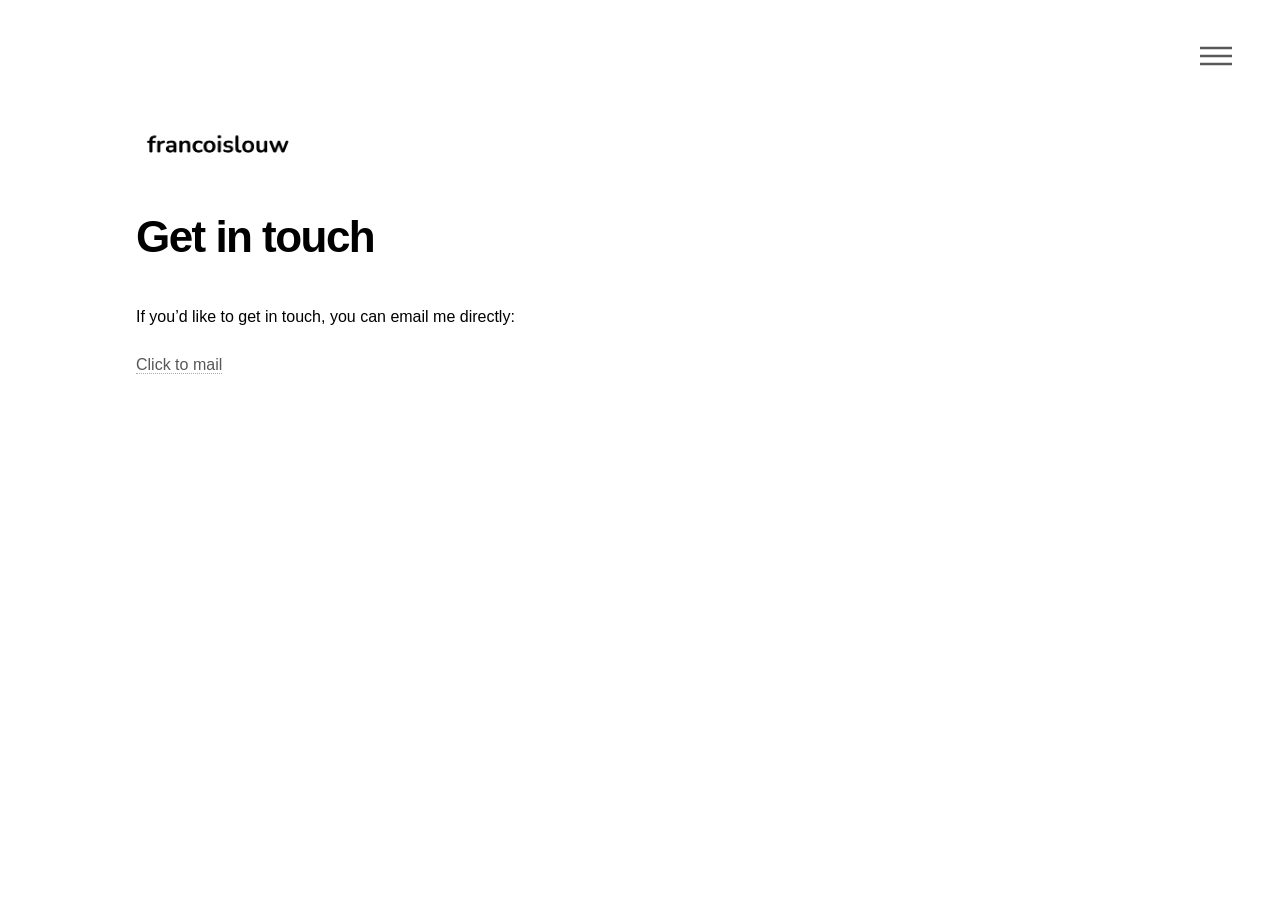
<file: contact.html>
<!DOCTYPE HTML>
<!--
	Phantom by HTML5 UP
	html5up.net | @ajlkn
	Free for personal and commercial use under the CCA 3.0 license (html5up.net/license)
-->
<html>
<head>
    <meta charset="utf-8" />
    <meta name="viewport" content="width=device-width, initial-scale=1" />

    <link rel="icon" type="image/png" href="/favicon.png">

    <link rel="stylesheet" href="assets/css/main.css" />
	<title>Francois Louw | Photography</title>

<meta name="description" content="Portrait, travel and documentary photography by Francois Louw." />
<meta property="og:title" content="Francois Louw Photography" />
<meta property="og:description" content="Portrait, travel and documentary photography by Francois Louw." />
<meta property="og:image" content="https://francoislouw.com/images/social-preview.jpg" />
<meta property="og:url" content="https://francoislouw.com" />
<meta property="og:type" content="website" />
</head>
	<body class="is-preload">
		<!-- Wrapper -->
			<div id="wrapper">

				<!-- Header -->
					<header id="header">
						<div class="inner">

							<!-- Logo -->
								<a href="index.html" class="logo">
<span class="symbol"><img src="assets/images/francoislouw-logo.png" alt="Francois Louw Logo" /></span>
								</a>

							<!-- Nav -->
								<nav>
									<ul>
										<li><a href="#menu">Menu</a></li>
									</ul>
								</nav>

						</div>
					</header>

				<!-- Menu -->
					<nav id="menu">
						<h2>Menu</h2>
						<ul>
							<li><a href="index.html">Home</a></li>
							<li><a href="about.html">About</a></li>
							<li><a href="contact.html">Contact</a></li>
							<li><a href="https://www.instagram.com/francoisjlouw" target="_blank">Instagram</a></li>
						</ul>
					</nav>

				<!-- Main -->
					<div id="main">
						<div class="inner">
							<h1>Get in touch</h1>
							<p>If you’d like to get in touch, you can email me directly:</p>
    <p><a href="mailto:fjlouw@gmail.com">Click to mail</a></p>
						</div>
					</div>

				<!-- Footer -->
			</div>

		<!-- Scripts -->
			<script src="assets/js/jquery.min.js"></script>
			<script src="assets/js/browser.min.js"></script>
			<script src="assets/js/breakpoints.min.js"></script>
			<script src="assets/js/util.js"></script>
			<script src="assets/js/main.js"></script>

	</body>
</html>
</file>
<file: assets/css/main.css>
@import url(fontawesome-all.min.css);
@import url("https://fonts.googleapis.com/css?family=Source+Sans+Pro:300,700,900");

/*
	Phantom by HTML5 UP
	html5up.net | @ajlkn
	Free for personal and commercial use under the CCA 3.0 license (html5up.net/license)
*/

html, body, div, span, applet, object,
iframe, h1, h2, h3, h4, h5, h6, p, blockquote,
pre, a, abbr, acronym, address, big, cite,
code, del, dfn, em, img, ins, kbd, q, s, samp,
small, strike, strong, sub, sup, tt, var, b,
u, i, center, dl, dt, dd, ol, ul, li, fieldset,
form, label, legend, table, caption, tbody,
tfoot, thead, tr, th, td, article, aside,
canvas, details, embed, figure, figcaption,
footer, header, hgroup, menu, nav, output, ruby,
section, summary, time, mark, audio, video {
	margin: 0;
	padding: 0;
	border: 0;
	font-size: 100%;
	font: inherit;
	vertical-align: baseline;}

article, aside, details, figcaption, figure,
footer, header, hgroup, menu, nav, section {
	display: block;}

body {
	line-height: 1;
}

ol, ul {
	list-style: none;
}

blockquote, q {
	quotes: none;
}

	blockquote:before, blockquote:after, q:before, q:after {
		content: '';
		content: none;
	}

table {
	border-collapse: collapse;
	border-spacing: 0;
}

body {
	-webkit-text-size-adjust: none;
}

mark {
	background-color: transparent;
	color: inherit;
}

input::-moz-focus-inner {
	border: 0;
	padding: 0;
}

input, select, textarea {
	-moz-appearance: none;
	-webkit-appearance: none;
	-ms-appearance: none;
	appearance: none;
}

/* Basic */

	@-ms-viewport {
		width: device-width;
	}

	body {
		-ms-overflow-style: scrollbar;
	}

	@media screen and (max-width: 480px) {

		html, body {
			min-width: 320px;
		}

	}

	html {
		box-sizing: border-box;
	}

	*, *:before, *:after {
		box-sizing: inherit;
	}

	body {
		background: #ffffff;
	}

		body.is-preload *, body.is-preload *:before, body.is-preload *:after {
			-moz-animation: none !important;
			-webkit-animation: none !important;
			-ms-animation: none !important;
			animation: none !important;
			-moz-transition: none !important;
			-webkit-transition: none !important;
			-ms-transition: none !important;
			transition: none !important;
		}

/* Type */

body {
    font-family: "Geist", -apple-system, BlinkMacSystemFont, "Segoe UI", Roboto, sans-serif;
    font-weight: 300; /* Light */
}

		@media screen and (max-width: 1680px) {

			body, input, select, textarea {
				font-size: 14pt;
			}

		}

		@media screen and (max-width: 1280px) {

			body, input, select, textarea {
				font-size: 12pt;
			}

		}

	a {
		-moz-transition: border-bottom-color 0.2s ease, color 0.2s ease;
		-webkit-transition: border-bottom-color 0.2s ease, color 0.2s ease;
		-ms-transition: border-bottom-color 0.2s ease, color 0.2s ease;
		transition: border-bottom-color 0.2s ease, color 0.2s ease;
		text-decoration: none;
		color: #585858;
		border-bottom: dotted 1px rgba(88, 88, 88, 0.5);
	}

		a:hover {
			border-bottom-color: transparent;
			color: #f2849e !important;
		}

	strong, b {
		font-weight: 900;
	}

	em, i {
		font-style: italic;
	}

	p {
		margin: 0 0 2em 0;
	}

	h1 {
		font-size: 2.75em;
		font-weight: 700;
		line-height: 1.3;
		margin: 0 0 1em 0;
		letter-spacing: -0.035em;
	}

		h1 a {
			color: inherit;
		}

		@media screen and (max-width: 736px) {

			h1 {
				font-size: 2em;
				margin: 0 0 1em 0;
			}

		}

		@media screen and (max-width: 360px) {

			h1 {
				font-size: 1.75em;
			}

		}

	h2, h3, h4, h5, h6 {
		font-weight: 700;
		line-height: 1.5;
		margin: 0 0 2em 0;
		text-transform: uppercase;
		letter-spacing: 0.1em;
	}

		h2 a, h3 a, h4 a, h5 a, h6 a {
			color: inherit;
		}

	h2 {
		font-size: 1.1em;
	}

	h3 {
		font-size: 1em;
	}

	h4 {
		font-size: 0.8em;
	}

	h5 {
		font-size: 0.8em;
	}

	h6 {
		font-size: 0.8em;
	}

	@media screen and (max-width: 980px) {

		h1 br, h2 br, h3 br, h4 br, h5 br, h6 br {
			display: none;
		}

	}

	@media screen and (max-width: 736px) {

		h2 {
			font-size: 1em;
		}

		h3 {
			font-size: 0.8em;
		}

	}

	sub {
		font-size: 0.8em;
		position: relative;
		top: 0.5em;
	}

	sup {
		font-size: 0.8em;
		position: relative;
		top: -0.5em;
	}

	blockquote {
		border-left: solid 4px #c9c9c9;
		font-style: italic;
		margin: 0 0 2em 0;
		padding: 0.5em 0 0.5em 2em;
	}

	code {
		background: rgba(144, 144, 144, 0.075);
		border-radius: 4px;
		border: solid 1px #c9c9c9;
		font-family: "Courier New", monospace;
		font-size: 0.9em;
		margin: 0 0.25em;
		padding: 0.25em 0.65em;
	}

	pre {
		-webkit-overflow-scrolling: touch;
		font-family: "Courier New", monospace;
		font-size: 0.9em;
		margin: 0 0 2em 0;
	}

		pre code {
			display: block;
			line-height: 1.75;
			padding: 1em 1.5em;
			overflow-x: auto;
		}

	hr {
		border: 0;
		border-bottom: solid 1px #c9c9c9;
		margin: 2em 0;
	}

		hr.major {
			margin: 3em 0;
		}

	.align-left {
		text-align: left;
	}

	.align-center {
		text-align: center;
	}

	.align-right {
		text-align: right;
	}

/* Row */

	.row {
		display: flex;
		flex-wrap: wrap;
		box-sizing: border-box;
		align-items: stretch;
	}

		.row > * {
			box-sizing: border-box;
		}

		.row.gtr-uniform > * > :last-child {
			margin-bottom: 0;
		}

		.row.aln-left {
			justify-content: flex-start;
		}

		.row.aln-center {
			justify-content: center;
		}

		.row.aln-right {
			justify-content: flex-end;
		}

		.row.aln-top {
			align-items: flex-start;
		}

		.row.aln-middle {
			align-items: center;
		}

		.row.aln-bottom {
			align-items: flex-end;
		}

		.row > .imp {
			order: -1;
		}

		.row > .col-1 {
			width: 8.33333%;
		}

		.row > .off-1 {
			margin-left: 8.33333%;
		}

		.row > .col-2 {
			width: 16.66667%;
		}

		.row > .off-2 {
			margin-left: 16.66667%;
		}

		.row > .col-3 {
			width: 25%;
		}

		.row > .off-3 {
			margin-left: 25%;
		}

		.row > .col-4 {
			width: 33.33333%;
		}

		.row > .off-4 {
			margin-left: 33.33333%;
		}

		.row > .col-5 {
			width: 41.66667%;
		}

		.row > .off-5 {
			margin-left: 41.66667%;
		}

		.row > .col-6 {
			width: 50%;
		}

		.row > .off-6 {
			margin-left: 50%;
		}

		.row > .col-7 {
			width: 58.33333%;
		}

		.row > .off-7 {
			margin-left: 58.33333%;
		}

		.row > .col-8 {
			width: 66.66667%;
		}

		.row > .off-8 {
			margin-left: 66.66667%;
		}

		.row > .col-9 {
			width: 75%;
		}

		.row > .off-9 {
			margin-left: 75%;
		}

		.row > .col-10 {
			width: 83.33333%;
		}

		.row > .off-10 {
			margin-left: 83.33333%;
		}

		.row > .col-11 {
			width: 91.66667%;
		}

		.row > .off-11 {
			margin-left: 91.66667%;
		}

		.row > .col-12 {
			width: 100%;
		}

		.row > .off-12 {
			margin-left: 100%;
		}

		.row.gtr-0 {
			margin-top: 0;
			margin-left: 0em;
		}

			.row.gtr-0 > * {
				padding: 0 0 0 0em;
			}

			.row.gtr-0.gtr-uniform {
				margin-top: 0em;
			}

				.row.gtr-0.gtr-uniform > * {
					padding-top: 0em;
				}

		.row.gtr-25 {
			margin-top: 0;
			margin-left: -0.5em;
		}

			.row.gtr-25 > * {
				padding: 0 0 0 0.5em;
			}

			.row.gtr-25.gtr-uniform {
				margin-top: -0.5em;
			}

				.row.gtr-25.gtr-uniform > * {
					padding-top: 0.5em;
				}

		.row.gtr-50 {
			margin-top: 0;
			margin-left: -1em;
		}

			.row.gtr-50 > * {
				padding: 0 0 0 1em;
			}

			.row.gtr-50.gtr-uniform {
				margin-top: -1em;
			}

				.row.gtr-50.gtr-uniform > * {
					padding-top: 1em;
				}

		.row {
			margin-top: 0;
			margin-left: -2em;
		}

			.row > * {
				padding: 0 0 0 2em;
			}

			.row.gtr-uniform {
				margin-top: -2em;
			}

				.row.gtr-uniform > * {
					padding-top: 2em;
				}

		.row.gtr-150 {
			margin-top: 0;
			margin-left: -3em;
		}

			.row.gtr-150 > * {
				padding: 0 0 0 3em;
			}

			.row.gtr-150.gtr-uniform {
				margin-top: -3em;
			}

				.row.gtr-150.gtr-uniform > * {
					padding-top: 3em;
				}

		.row.gtr-200 {
			margin-top: 0;
			margin-left: -4em;
		}

			.row.gtr-200 > * {
				padding: 0 0 0 4em;
			}

			.row.gtr-200.gtr-uniform {
				margin-top: -4em;
			}

				.row.gtr-200.gtr-uniform > * {
					padding-top: 4em;
				}

		@media screen and (max-width: 1680px) {

			.row {
				display: flex;
				flex-wrap: wrap;
				box-sizing: border-box;
				align-items: stretch;
			}

				.row > * {
					box-sizing: border-box;
				}

				.row.gtr-uniform > * > :last-child {
					margin-bottom: 0;
				}

				.row.aln-left {
					justify-content: flex-start;
				}

				.row.aln-center {
					justify-content: center;
				}

				.row.aln-right {
					justify-content: flex-end;
				}

				.row.aln-top {
					align-items: flex-start;
				}

				.row.aln-middle {
					align-items: center;
				}

				.row.aln-bottom {
					align-items: flex-end;
				}

				.row > .imp-xlarge {
					order: -1;
				}

				.row > .col-1-xlarge {
					width: 8.33333%;
				}

				.row > .off-1-xlarge {
					margin-left: 8.33333%;
				}

				.row > .col-2-xlarge {
					width: 16.66667%;
				}

				.row > .off-2-xlarge {
					margin-left: 16.66667%;
				}

				.row > .col-3-xlarge {
					width: 25%;
				}

				.row > .off-3-xlarge {
					margin-left: 25%;
				}

				.row > .col-4-xlarge {
					width: 33.33333%;
				}

				.row > .off-4-xlarge {
					margin-left: 33.33333%;
				}

				.row > .col-5-xlarge {
					width: 41.66667%;
				}

				.row > .off-5-xlarge {
					margin-left: 41.66667%;
				}

				.row > .col-6-xlarge {
					width: 50%;
				}

				.row > .off-6-xlarge {
					margin-left: 50%;
				}

				.row > .col-7-xlarge {
					width: 58.33333%;
				}

				.row > .off-7-xlarge {
					margin-left: 58.33333%;
				}

				.row > .col-8-xlarge {
					width: 66.66667%;
				}

				.row > .off-8-xlarge {
					margin-left: 66.66667%;
				}

				.row > .col-9-xlarge {
					width: 75%;
				}

				.row > .off-9-xlarge {
					margin-left: 75%;
				}

				.row > .col-10-xlarge {
					width: 83.33333%;
				}

				.row > .off-10-xlarge {
					margin-left: 83.33333%;
				}

				.row > .col-11-xlarge {
					width: 91.66667%;
				}

				.row > .off-11-xlarge {
					margin-left: 91.66667%;
				}

				.row > .col-12-xlarge {
					width: 100%;
				}

				.row > .off-12-xlarge {
					margin-left: 100%;
				}

				.row.gtr-0 {
					margin-top: 0;
					margin-left: 0em;
				}

					.row.gtr-0 > * {
						padding: 0 0 0 0em;
					}

					.row.gtr-0.gtr-uniform {
						margin-top: 0em;
					}

						.row.gtr-0.gtr-uniform > * {
							padding-top: 0em;
						}

				.row.gtr-25 {
					margin-top: 0;
					margin-left: -0.5em;
				}

					.row.gtr-25 > * {
						padding: 0 0 0 0.5em;
					}

					.row.gtr-25.gtr-uniform {
						margin-top: -0.5em;
					}

						.row.gtr-25.gtr-uniform > * {
							padding-top: 0.5em;
						}

				.row.gtr-50 {
					margin-top: 0;
					margin-left: -1em;
				}

					.row.gtr-50 > * {
						padding: 0 0 0 1em;
					}

					.row.gtr-50.gtr-uniform {
						margin-top: -1em;
					}

						.row.gtr-50.gtr-uniform > * {
							padding-top: 1em;
						}

				.row {
					margin-top: 0;
					margin-left: -2em;
				}

					.row > * {
						padding: 0 0 0 2em;
					}

					.row.gtr-uniform {
						margin-top: -2em;
					}

						.row.gtr-uniform > * {
							padding-top: 2em;
						}

				.row.gtr-150 {
					margin-top: 0;
					margin-left: -3em;
				}

					.row.gtr-150 > * {
						padding: 0 0 0 3em;
					}

					.row.gtr-150.gtr-uniform {
						margin-top: -3em;
					}

						.row.gtr-150.gtr-uniform > * {
							padding-top: 3em;
						}

				.row.gtr-200 {
					margin-top: 0;
					margin-left: -4em;
				}

					.row.gtr-200 > * {
						padding: 0 0 0 4em;
					}

					.row.gtr-200.gtr-uniform {
						margin-top: -4em;
					}

						.row.gtr-200.gtr-uniform > * {
							padding-top: 4em;
						}

		}

		@media screen and (max-width: 1280px) {

			.row {
				display: flex;
				flex-wrap: wrap;
				box-sizing: border-box;
				align-items: stretch;
			}

				.row > * {
					box-sizing: border-box;
				}

				.row.gtr-uniform > * > :last-child {
					margin-bottom: 0;
				}

				.row.aln-left {
					justify-content: flex-start;
				}

				.row.aln-center {
					justify-content: center;
				}

				.row.aln-right {
					justify-content: flex-end;
				}

				.row.aln-top {
					align-items: flex-start;
				}

				.row.aln-middle {
					align-items: center;
				}

				.row.aln-bottom {
					align-items: flex-end;
				}

				.row > .imp-large {
					order: -1;
				}

				.row > .col-1-large {
					width: 8.33333%;
				}

				.row > .off-1-large {
					margin-left: 8.33333%;
				}

				.row > .col-2-large {
					width: 16.66667%;
				}

				.row > .off-2-large {
					margin-left: 16.66667%;
				}

				.row > .col-3-large {
					width: 25%;
				}

				.row > .off-3-large {
					margin-left: 25%;
				}

				.row > .col-4-large {
					width: 33.33333%;
				}

				.row > .off-4-large {
					margin-left: 33.33333%;
				}

				.row > .col-5-large {
					width: 41.66667%;
				}

				.row > .off-5-large {
					margin-left: 41.66667%;
				}

				.row > .col-6-large {
					width: 50%;
				}

				.row > .off-6-large {
					margin-left: 50%;
				}

				.row > .col-7-large {
					width: 58.33333%;
				}

				.row > .off-7-large {
					margin-left: 58.33333%;
				}

				.row > .col-8-large {
					width: 66.66667%;
				}

				.row > .off-8-large {
					margin-left: 66.66667%;
				}

				.row > .col-9-large {
					width: 75%;
				}

				.row > .off-9-large {
					margin-left: 75%;
				}

				.row > .col-10-large {
					width: 83.33333%;
				}

				.row > .off-10-large {
					margin-left: 83.33333%;
				}

				.row > .col-11-large {
					width: 91.66667%;
				}

				.row > .off-11-large {
					margin-left: 91.66667%;
				}

				.row > .col-12-large {
					width: 100%;
				}

				.row > .off-12-large {
					margin-left: 100%;
				}

				.row.gtr-0 {
					margin-top: 0;
					margin-left: 0em;
				}

					.row.gtr-0 > * {
						padding: 0 0 0 0em;
					}

					.row.gtr-0.gtr-uniform {
						margin-top: 0em;
					}

						.row.gtr-0.gtr-uniform > * {
							padding-top: 0em;
						}

				.row.gtr-25 {
					margin-top: 0;
					margin-left: -0.5em;
				}

					.row.gtr-25 > * {
						padding: 0 0 0 0.5em;
					}

					.row.gtr-25.gtr-uniform {
						margin-top: -0.5em;
					}

						.row.gtr-25.gtr-uniform > * {
							padding-top: 0.5em;
						}

				.row.gtr-50 {
					margin-top: 0;
					margin-left: -1em;
				}

					.row.gtr-50 > * {
						padding: 0 0 0 1em;
					}

					.row.gtr-50.gtr-uniform {
						margin-top: -1em;
					}

						.row.gtr-50.gtr-uniform > * {
							padding-top: 1em;
						}

				.row {
					margin-top: 0;
					margin-left: -2em;
				}

					.row > * {
						padding: 0 0 0 2em;
					}

					.row.gtr-uniform {
						margin-top: -2em;
					}

						.row.gtr-uniform > * {
							padding-top: 2em;
						}

				.row.gtr-150 {
					margin-top: 0;
					margin-left: -3em;
				}

					.row.gtr-150 > * {
						padding: 0 0 0 3em;
					}

					.row.gtr-150.gtr-uniform {
						margin-top: -3em;
					}

						.row.gtr-150.gtr-uniform > * {
							padding-top: 3em;
						}

				.row.gtr-200 {
					margin-top: 0;
					margin-left: -4em;
				}

					.row.gtr-200 > * {
						padding: 0 0 0 4em;
					}

					.row.gtr-200.gtr-uniform {
						margin-top: -4em;
					}

						.row.gtr-200.gtr-uniform > * {
							padding-top: 4em;
						}

		}

		@media screen and (max-width: 980px) {

			.row {
				display: flex;
				flex-wrap: wrap;
				box-sizing: border-box;
				align-items: stretch;
			}

				.row > * {
					box-sizing: border-box;
				}

				.row.gtr-uniform > * > :last-child {
					margin-bottom: 0;
				}

				.row.aln-left {
					justify-content: flex-start;
				}

				.row.aln-center {
					justify-content: center;
				}

				.row.aln-right {
					justify-content: flex-end;
				}

				.row.aln-top {
					align-items: flex-start;
				}

				.row.aln-middle {
					align-items: center;
				}

				.row.aln-bottom {
					align-items: flex-end;
				}

				.row > .imp-medium {
					order: -1;
				}

				.row > .col-1-medium {
					width: 8.33333%;
				}

				.row > .off-1-medium {
					margin-left: 8.33333%;
				}

				.row > .col-2-medium {
					width: 16.66667%;
				}

				.row > .off-2-medium {
					margin-left: 16.66667%;
				}

				.row > .col-3-medium {
					width: 25%;
				}

				.row > .off-3-medium {
					margin-left: 25%;
				}

				.row > .col-4-medium {
					width: 33.33333%;
				}

				.row > .off-4-medium {
					margin-left: 33.33333%;
				}

				.row > .col-5-medium {
					width: 41.66667%;
				}

				.row > .off-5-medium {
					margin-left: 41.66667%;
				}

				.row > .col-6-medium {
					width: 50%;
				}

				.row > .off-6-medium {
					margin-left: 50%;
				}

				.row > .col-7-medium {
					width: 58.33333%;
				}

				.row > .off-7-medium {
					margin-left: 58.33333%;
				}

				.row > .col-8-medium {
					width: 66.66667%;
				}

				.row > .off-8-medium {
					margin-left: 66.66667%;
				}

				.row > .col-9-medium {
					width: 75%;
				}

				.row > .off-9-medium {
					margin-left: 75%;
				}

				.row > .col-10-medium {
					width: 83.33333%;
				}

				.row > .off-10-medium {
					margin-left: 83.33333%;
				}

				.row > .col-11-medium {
					width: 91.66667%;
				}

				.row > .off-11-medium {
					margin-left: 91.66667%;
				}

				.row > .col-12-medium {
					width: 100%;
				}

				.row > .off-12-medium {
					margin-left: 100%;
				}

				.row.gtr-0 {
					margin-top: 0;
					margin-left: 0em;
				}

					.row.gtr-0 > * {
						padding: 0 0 0 0em;
					}

					.row.gtr-0.gtr-uniform {
						margin-top: 0em;
					}

						.row.gtr-0.gtr-uniform > * {
							padding-top: 0em;
						}

				.row.gtr-25 {
					margin-top: 0;
					margin-left: -0.375em;
				}

					.row.gtr-25 > * {
						padding: 0 0 0 0.375em;
					}

					.row.gtr-25.gtr-uniform {
						margin-top: -0.375em;
					}

						.row.gtr-25.gtr-uniform > * {
							padding-top: 0.375em;
						}

				.row.gtr-50 {
					margin-top: 0;
					margin-left: -0.75em;
				}

					.row.gtr-50 > * {
						padding: 0 0 0 0.75em;
					}

					.row.gtr-50.gtr-uniform {
						margin-top: -0.75em;
					}

						.row.gtr-50.gtr-uniform > * {
							padding-top: 0.75em;
						}

				.row {
					margin-top: 0;
					margin-left: -1.5em;
				}

					.row > * {
						padding: 0 0 0 1.5em;
					}

					.row.gtr-uniform {
						margin-top: -1.5em;
					}

						.row.gtr-uniform > * {
							padding-top: 1.5em;
						}

				.row.gtr-150 {
					margin-top: 0;
					margin-left: -2.25em;
				}

					.row.gtr-150 > * {
						padding: 0 0 0 2.25em;
					}

					.row.gtr-150.gtr-uniform {
						margin-top: -2.25em;
					}

						.row.gtr-150.gtr-uniform > * {
							padding-top: 2.25em;
						}

				.row.gtr-200 {
					margin-top: 0;
					margin-left: -3em;
				}

					.row.gtr-200 > * {
						padding: 0 0 0 3em;
					}

					.row.gtr-200.gtr-uniform {
						margin-top: -3em;
					}

						.row.gtr-200.gtr-uniform > * {
							padding-top: 3em;
						}

		}

		@media screen and (max-width: 736px) {

			.row {
				display: flex;
				flex-wrap: wrap;
				box-sizing: border-box;
				align-items: stretch;
			}

				.row > * {
					box-sizing: border-box;
				}

				.row.gtr-uniform > * > :last-child {
					margin-bottom: 0;
				}

				.row.aln-left {
					justify-content: flex-start;
				}

				.row.aln-center {
					justify-content: center;
				}

				.row.aln-right {
					justify-content: flex-end;
				}

				.row.aln-top {
					align-items: flex-start;
				}

				.row.aln-middle {
					align-items: center;
				}

				.row.aln-bottom {
					align-items: flex-end;
				}

				.row > .imp-small {
					order: -1;
				}

				.row > .col-1-small {
					width: 8.33333%;
				}

				.row > .off-1-small {
					margin-left: 8.33333%;
				}

				.row > .col-2-small {
					width: 16.66667%;
				}

				.row > .off-2-small {
					margin-left: 16.66667%;
				}

				.row > .col-3-small {
					width: 25%;
				}

				.row > .off-3-small {
					margin-left: 25%;
				}

				.row > .col-4-small {
					width: 33.33333%;
				}

				.row > .off-4-small {
					margin-left: 33.33333%;
				}

				.row > .col-5-small {
					width: 41.66667%;
				}

				.row > .off-5-small {
					margin-left: 41.66667%;
				}

				.row > .col-6-small {
					width: 50%;
				}

				.row > .off-6-small {
					margin-left: 50%;
				}

				.row > .col-7-small {
					width: 58.33333%;
				}

				.row > .off-7-small {
					margin-left: 58.33333%;
				}

				.row > .col-8-small {
					width: 66.66667%;
				}

				.row > .off-8-small {
					margin-left: 66.66667%;
				}

				.row > .col-9-small {
					width: 75%;
				}

				.row > .off-9-small {
					margin-left: 75%;
				}

				.row > .col-10-small {
					width: 83.33333%;
				}

				.row > .off-10-small {
					margin-left: 83.33333%;
				}

				.row > .col-11-small {
					width: 91.66667%;
				}

				.row > .off-11-small {
					margin-left: 91.66667%;
				}

				.row > .col-12-small {
					width: 100%;
				}

				.row > .off-12-small {
					margin-left: 100%;
				}

				.row.gtr-0 {
					margin-top: 0;
					margin-left: 0em;
				}

					.row.gtr-0 > * {
						padding: 0 0 0 0em;
					}

					.row.gtr-0.gtr-uniform {
						margin-top: 0em;
					}

						.row.gtr-0.gtr-uniform > * {
							padding-top: 0em;
						}

				.row.gtr-25 {
					margin-top: 0;
					margin-left: -0.25em;
				}

					.row.gtr-25 > * {
						padding: 0 0 0 0.25em;
					}

					.row.gtr-25.gtr-uniform {
						margin-top: -0.25em;
					}

						.row.gtr-25.gtr-uniform > * {
							padding-top: 0.25em;
						}

				.row.gtr-50 {
					margin-top: 0;
					margin-left: -0.5em;
				}

					.row.gtr-50 > * {
						padding: 0 0 0 0.5em;
					}

					.row.gtr-50.gtr-uniform {
						margin-top: -0.5em;
					}

						.row.gtr-50.gtr-uniform > * {
							padding-top: 0.5em;
						}

				.row {
					margin-top: 0;
					margin-left: -1em;
				}

					.row > * {
						padding: 0 0 0 1em;
					}

					.row.gtr-uniform {
						margin-top: -1em;
					}

						.row.gtr-uniform > * {
							padding-top: 1em;
						}

				.row.gtr-150 {
					margin-top: 0;
					margin-left: -1.5em;
				}

					.row.gtr-150 > * {
						padding: 0 0 0 1.5em;
					}

					.row.gtr-150.gtr-uniform {
						margin-top: -1.5em;
					}

						.row.gtr-150.gtr-uniform > * {
							padding-top: 1.5em;
						}

				.row.gtr-200 {
					margin-top: 0;
					margin-left: -2em;
				}

					.row.gtr-200 > * {
						padding: 0 0 0 2em;
					}

					.row.gtr-200.gtr-uniform {
						margin-top: -2em;
					}

						.row.gtr-200.gtr-uniform > * {
							padding-top: 2em;
						}

		}

		@media screen and (max-width: 480px) {

			.row {
				display: flex;
				flex-wrap: wrap;
				box-sizing: border-box;
				align-items: stretch;
			}

				.row > * {
					box-sizing: border-box;
				}

				.row.gtr-uniform > * > :last-child {
					margin-bottom: 0;
				}

				.row.aln-left {
					justify-content: flex-start;
				}

				.row.aln-center {
					justify-content: center;
				}

				.row.aln-right {
					justify-content: flex-end;
				}

				.row.aln-top {
					align-items: flex-start;
				}

				.row.aln-middle {
					align-items: center;
				}

				.row.aln-bottom {
					align-items: flex-end;
				}

				.row > .imp-xsmall {
					order: -1;
				}

				.row > .col-1-xsmall {
					width: 8.33333%;
				}

				.row > .off-1-xsmall {
					margin-left: 8.33333%;
				}

				.row > .col-2-xsmall {
					width: 16.66667%;
				}

				.row > .off-2-xsmall {
					margin-left: 16.66667%;
				}

				.row > .col-3-xsmall {
					width: 25%;
				}

				.row > .off-3-xsmall {
					margin-left: 25%;
				}

				.row > .col-4-xsmall {
					width: 33.33333%;
				}

				.row > .off-4-xsmall {
					margin-left: 33.33333%;
				}

				.row > .col-5-xsmall {
					width: 41.66667%;
				}

				.row > .off-5-xsmall {
					margin-left: 41.66667%;
				}

				.row > .col-6-xsmall {
					width: 50%;
				}

				.row > .off-6-xsmall {
					margin-left: 50%;
				}

				.row > .col-7-xsmall {
					width: 58.33333%;
				}

				.row > .off-7-xsmall {
					margin-left: 58.33333%;
				}

				.row > .col-8-xsmall {
					width: 66.66667%;
				}

				.row > .off-8-xsmall {
					margin-left: 66.66667%;
				}

				.row > .col-9-xsmall {
					width: 75%;
				}

				.row > .off-9-xsmall {
					margin-left: 75%;
				}

				.row > .col-10-xsmall {
					width: 83.33333%;
				}

				.row > .off-10-xsmall {
					margin-left: 83.33333%;
				}

				.row > .col-11-xsmall {
					width: 91.66667%;
				}

				.row > .off-11-xsmall {
					margin-left: 91.66667%;
				}

				.row > .col-12-xsmall {
					width: 100%;
				}

				.row > .off-12-xsmall {
					margin-left: 100%;
				}

				.row.gtr-0 {
					margin-top: 0;
					margin-left: 0em;
				}

					.row.gtr-0 > * {
						padding: 0 0 0 0em;
					}

					.row.gtr-0.gtr-uniform {
						margin-top: 0em;
					}

						.row.gtr-0.gtr-uniform > * {
							padding-top: 0em;
						}

				.row.gtr-25 {
					margin-top: 0;
					margin-left: -0.25em;
				}

					.row.gtr-25 > * {
						padding: 0 0 0 0.25em;
					}

					.row.gtr-25.gtr-uniform {
						margin-top: -0.25em;
					}

						.row.gtr-25.gtr-uniform > * {
							padding-top: 0.25em;
						}

				.row.gtr-50 {
					margin-top: 0;
					margin-left: -0.5em;
				}

					.row.gtr-50 > * {
						padding: 0 0 0 0.5em;
					}

					.row.gtr-50.gtr-uniform {
						margin-top: -0.5em;
					}

						.row.gtr-50.gtr-uniform > * {
							padding-top: 0.5em;
						}

				.row {
					margin-top: 0;
					margin-left: -1em;
				}

					.row > * {
						padding: 0 0 0 1em;
					}

					.row.gtr-uniform {
						margin-top: -1em;
					}

						.row.gtr-uniform > * {
							padding-top: 1em;
						}

				.row.gtr-150 {
					margin-top: 0;
					margin-left: -1.5em;
				}

					.row.gtr-150 > * {
						padding: 0 0 0 1.5em;
					}

					.row.gtr-150.gtr-uniform {
						margin-top: -1.5em;
					}

						.row.gtr-150.gtr-uniform > * {
							padding-top: 1.5em;
						}

				.row.gtr-200 {
					margin-top: 0;
					margin-left: -2em;
				}

					.row.gtr-200 > * {
						padding: 0 0 0 2em;
					}

					.row.gtr-200.gtr-uniform {
						margin-top: -2em;
					}

						.row.gtr-200.gtr-uniform > * {
							padding-top: 2em;
						}

		}

/* Section/Article */

	section.special, article.special {
		text-align: center;
	}

	header p {
		margin-top: -1em;
	}

	@media screen and (max-width: 736px) {

		header p {
			margin-top: 0;
		}

	}

/* Icon */

	.icon {
		text-decoration: none;
		border-bottom: none;
		position: relative;
	}

		.icon:before {
			-moz-osx-font-smoothing: grayscale;
			-webkit-font-smoothing: antialiased;
			display: inline-block;
			font-style: normal;
			font-variant: normal;
			text-rendering: auto;
			line-height: 1;
			text-transform: none !important;
			font-family: 'Font Awesome 5 Free';
			font-weight: 400;
		}

		.icon > .label {
			display: none;
		}

		.icon:before {
			line-height: inherit;
		}

		.icon.solid:before {
			font-weight: 900;
		}

		.icon.brands:before {
			font-family: 'Font Awesome 5 Brands';
		}

		.icon.style2 {
			-moz-transition: background-color 0.2s ease-in-out, color 0.2s ease-in-out, border-color 0.2s ease-in-out;
			-webkit-transition: background-color 0.2s ease-in-out, color 0.2s ease-in-out, border-color 0.2s ease-in-out;
			-ms-transition: background-color 0.2s ease-in-out, color 0.2s ease-in-out, border-color 0.2s ease-in-out;
			transition: background-color 0.2s ease-in-out, color 0.2s ease-in-out, border-color 0.2s ease-in-out;
			background-color: transparent;
			border: solid 1px #c9c9c9;
			border-radius: 4px;
			width: 2.65em;
			height: 2.65em;
			display: inline-block;
			text-align: center;
			line-height: 2.65em;
			color: inherit;
		}

			.icon.style2:before {
				font-size: 1.1em;
			}

			.icon.style2:hover {
				color: #f2849e;
				border-color: #f2849e;
			}

			.icon.style2:active {
				background-color: rgba(242, 132, 158, 0.1);
			}

/* List */

	ol {
		list-style: decimal;
		margin: 0 0 2em 0;
		padding-left: 1.25em;
	}

		ol li {
			padding-left: 0.25em;
		}

	ul {
		list-style: disc;
		margin: 0 0 2em 0;
		padding-left: 1em;
	}

		ul li {
			padding-left: 0.5em;
		}

		ul.alt {
			list-style: none;
			padding-left: 0;
		}

			ul.alt li {
				border-top: solid 1px #c9c9c9;
				padding: 0.5em 0;
			}

				ul.alt li:first-child {
					border-top: 0;
					padding-top: 0;
				}

	dl {
		margin: 0 0 2em 0;
	}

		dl dt {
			display: block;
			font-weight: 900;
			margin: 0 0 1em 0;
		}

		dl dd {
			margin-left: 2em;
		}

/* Actions */

	ul.actions {
		display: -moz-flex;
		display: -webkit-flex;
		display: -ms-flex;
		display: flex;
		cursor: default;
		list-style: none;
		margin-left: -1em;
		padding-left: 0;
	}

		ul.actions li {
			padding: 0 0 0 1em;
			vertical-align: middle;
		}

		ul.actions.special {
			-moz-justify-content: center;
			-webkit-justify-content: center;
			-ms-justify-content: center;
			justify-content: center;
			width: 100%;
			margin-left: 0;
		}

			ul.actions.special li:first-child {
				padding-left: 0;
			}

		ul.actions.stacked {
			-moz-flex-direction: column;
			-webkit-flex-direction: column;
			-ms-flex-direction: column;
			flex-direction: column;
			margin-left: 0;
		}

			ul.actions.stacked li {
				padding: 1.3em 0 0 0;
			}

				ul.actions.stacked li:first-child {
					padding-top: 0;
				}

		ul.actions.fit {
			width: calc(100% + 1em);
		}

			ul.actions.fit li {
				-moz-flex-grow: 1;
				-webkit-flex-grow: 1;
				-ms-flex-grow: 1;
				flex-grow: 1;
				-moz-flex-shrink: 1;
				-webkit-flex-shrink: 1;
				-ms-flex-shrink: 1;
				flex-shrink: 1;
				width: 100%;
			}

				ul.actions.fit li > * {
					width: 100%;
				}

			ul.actions.fit.stacked {
				width: 100%;
			}

		@media screen and (max-width: 480px) {

			ul.actions:not(.fixed) {
				-moz-flex-direction: column;
				-webkit-flex-direction: column;
				-ms-flex-direction: column;
				flex-direction: column;
				margin-left: 0;
				width: 100% !important;
			}

				ul.actions:not(.fixed) li {
					-moz-flex-grow: 1;
					-webkit-flex-grow: 1;
					-ms-flex-grow: 1;
					flex-grow: 1;
					-moz-flex-shrink: 1;
					-webkit-flex-shrink: 1;
					-ms-flex-shrink: 1;
					flex-shrink: 1;
					padding: 1em 0 0 0;
					text-align: center;
					width: 100%;
				}

					ul.actions:not(.fixed) li > * {
						width: 100%;
					}

					ul.actions:not(.fixed) li:first-child {
						padding-top: 0;
					}

					ul.actions:not(.fixed) li input[type="submit"],
					ul.actions:not(.fixed) li input[type="reset"],
					ul.actions:not(.fixed) li input[type="button"],
					ul.actions:not(.fixed) li button,
					ul.actions:not(.fixed) li .button {
						width: 100%;
					}

						ul.actions:not(.fixed) li input[type="submit"].icon:before,
						ul.actions:not(.fixed) li input[type="reset"].icon:before,
						ul.actions:not(.fixed) li input[type="button"].icon:before,
						ul.actions:not(.fixed) li button.icon:before,
						ul.actions:not(.fixed) li .button.icon:before {
							margin-left: -0.5rem;
						}

		}

/* Icons */

	ul.icons {
		cursor: default;
		list-style: none;
		padding-left: 0;
		margin: -1em 0 2em -1em;
	}

		ul.icons li {
			display: inline-block;
			padding: 1em 0 0 1em;
		}

/* Form */

	form {
		margin: 0 0 2em 0;
		overflow-x: hidden;
	}

		form > :last-child {
			margin-bottom: 0;
		}

		form > .fields {
			display: -moz-flex;
			display: -webkit-flex;
			display: -ms-flex;
			display: flex;
			-moz-flex-wrap: wrap;
			-webkit-flex-wrap: wrap;
			-ms-flex-wrap: wrap;
			flex-wrap: wrap;
			width: calc(100% + 3em);
			margin: -1.5em 0 2em -1.5em;
		}

			form > .fields > .field {
				-moz-flex-grow: 0;
				-webkit-flex-grow: 0;
				-ms-flex-grow: 0;
				flex-grow: 0;
				-moz-flex-shrink: 0;
				-webkit-flex-shrink: 0;
				-ms-flex-shrink: 0;
				flex-shrink: 0;
				padding: 1.5em 0 0 1.5em;
				width: calc(100% - 1.5em);
			}

				form > .fields > .field.half {
					width: calc(50% - 0.75em);
				}

				form > .fields > .field.third {
					width: calc(100%/3 - 0.5em);
				}

				form > .fields > .field.quarter {
					width: calc(25% - 0.375em);
				}

		@media screen and (max-width: 480px) {

			form > .fields {
				width: calc(100% + 3em);
				margin: -1.5em 0 2em -1.5em;
			}

				form > .fields > .field {
					padding: 1.5em 0 0 1.5em;
					width: calc(100% - 1.5em);
				}

					form > .fields > .field.half {
						width: calc(100% - 1.5em);
					}

					form > .fields > .field.third {
						width: calc(100% - 1.5em);
					}

					form > .fields > .field.quarter {
						width: calc(100% - 1.5em);
					}

		}

	label {
		display: block;
		font-size: 0.9em;
		font-weight: 900;
		margin: 0 0 1em 0;
	}

	input[type="text"],
	input[type="password"],
	input[type="email"],
	input[type="tel"],
	select,
	textarea {
		-moz-appearance: none;
		-webkit-appearance: none;
		-ms-appearance: none;
		appearance: none;
		background-color: transparent;
		border: none;
		border-radius: 0;
		border-bottom: solid 1px #c9c9c9;
		color: inherit;
		display: block;
		outline: 0;
		padding: 0;
		text-decoration: none;
		width: 100%;
	}

		input[type="text"]:invalid,
		input[type="password"]:invalid,
		input[type="email"]:invalid,
		input[type="tel"]:invalid,
		select:invalid,
		textarea:invalid {
			box-shadow: none;
		}

		input[type="text"]:focus,
		input[type="password"]:focus,
		input[type="email"]:focus,
		input[type="tel"]:focus,
		select:focus,
		textarea:focus {
			border-bottom-color: #f2849e;
			box-shadow: inset 0 -1px 0 0 #f2849e;
		}

	select {
		background-image: url("data:image/svg+xml;charset=utf8,%3Csvg xmlns='http://www.w3.org/2000/svg' width='40' height='40' preserveAspectRatio='none' viewBox='0 0 40 40'%3E%3Cpath d='M9.4,12.3l10.4,10.4l10.4-10.4c0.2-0.2,0.5-0.4,0.9-0.4c0.3,0,0.6,0.1,0.9,0.4l3.3,3.3c0.2,0.2,0.4,0.5,0.4,0.9 c0,0.4-0.1,0.6-0.4,0.9L20.7,31.9c-0.2,0.2-0.5,0.4-0.9,0.4c-0.3,0-0.6-0.1-0.9-0.4L4.3,17.3c-0.2-0.2-0.4-0.5-0.4-0.9 c0-0.4,0.1-0.6,0.4-0.9l3.3-3.3c0.2-0.2,0.5-0.4,0.9-0.4S9.1,12.1,9.4,12.3z' fill='%23c9c9c9' /%3E%3C/svg%3E");
		background-size: 1.25rem;
		background-repeat: no-repeat;
		background-position: calc(100% - 1rem) center;
		height: 3em;
		padding-right: 3em;
		text-overflow: ellipsis;
	}

		select option {
			background: #ffffff;
		}

		select:focus::-ms-value {
			background-color: transparent;
		}

		select::-ms-expand {
			display: none;
		}

	input[type="text"],
	input[type="password"],
	input[type="email"],
	select {
		height: 3em;
	}

	textarea {
		padding: 0;
		min-height: 3.75em;
	}

	input[type="checkbox"],
	input[type="radio"] {
		-moz-appearance: none;
		-webkit-appearance: none;
		-ms-appearance: none;
		appearance: none;
		display: block;
		float: left;
		margin-right: -2em;
		opacity: 0;
		width: 1em;
		z-index: -1;
	}

		input[type="checkbox"] + label,
		input[type="radio"] + label {
			text-decoration: none;
			color: #585858;
			cursor: pointer;
			display: inline-block;
			font-size: 1em;
			font-weight: 300;
			padding-left: 2.55em;
			padding-right: 0.75em;
			position: relative;
		}

			input[type="checkbox"] + label:before,
			input[type="radio"] + label:before {
				-moz-osx-font-smoothing: grayscale;
				-webkit-font-smoothing: antialiased;
				display: inline-block;
				font-style: normal;
				font-variant: normal;
				text-rendering: auto;
				line-height: 1;
				text-transform: none !important;
				font-family: 'Font Awesome 5 Free';
				font-weight: 900;
			}

			input[type="checkbox"] + label:before,
			input[type="radio"] + label:before {
				border-radius: 4px;
				border: solid 1px #c9c9c9;
				content: '';
				display: inline-block;
				font-size: 0.8em;
				height: 2.25em;
				left: 0;
				line-height: 2.25em;
				position: absolute;
				text-align: center;
				top: 0;
				width: 2.25em;
			}

		input[type="checkbox"]:checked + label:before,
		input[type="radio"]:checked + label:before {
			background: #585858;
			border-color: #585858;
			color: #ffffff;
			content: '\f00c';
		}

		input[type="checkbox"]:focus + label:before,
		input[type="radio"]:focus + label:before {
			border-color: #f2849e;
			box-shadow: 0 0 0 1px #f2849e;
		}

	input[type="checkbox"] + label:before {
		border-radius: 4px;
	}

	input[type="radio"] + label:before {
		border-radius: 100%;
	}

/* Box */

	.box {
		border-radius: 4px;
		border: solid 1px #c9c9c9;
		margin-bottom: 2em;
		padding: 1.5em;
	}

		.box > :last-child,
		.box > :last-child > :last-child,
		.box > :last-child > :last-child > :last-child {
			margin-bottom: 0;
		}

		.box.alt {
			border: 0;
			border-radius: 0;
			padding: 0;
		}

/* Image */

	.image {
		border-radius: 4px;
		border: 0;
		display: inline-block;
		position: relative;
	}

		.image img {
			border-radius: 4px;
			display: block;
		}

		.image.left, .image.right {
			max-width: 40%;
		}

			.image.left img, .image.right img {
				width: 100%;
			}

		.image.left {
			float: left;
			padding: 0 1.5em 1em 0;
			top: 0.25em;
		}

		.image.right {
			float: right;
			padding: 0 0 1em 1.5em;
			top: 0.25em;
		}

		.image.fit {
			display: block;
			margin: 0 0 2em 0;
			width: 100%;
		}

			.image.fit img {
				width: 100%;
			}

		.image.main {
			display: block;
			margin: 0 0 3em 0;
			width: 100%;
		}

			.image.main img {
				width: 100%;
			}

			@media screen and (max-width: 736px) {

				.image.main {
					margin: 0 0 2em 0;
				}

			}

/* Table */

	.table-wrapper {
		-webkit-overflow-scrolling: touch;
		overflow-x: auto;
	}

	table {
		margin: 0 0 2em 0;
		width: 100%;
	}

		table tbody tr {
			border: solid 1px #c9c9c9;
			border-left: 0;
			border-right: 0;
		}

			table tbody tr:nth-child(2n + 1) {
				background-color: rgba(144, 144, 144, 0.075);
			}

		table td {
			padding: 0.75em 0.75em;
		}

		table th {
			font-size: 0.9em;
			font-weight: 900;
			padding: 0 0.75em 0.75em 0.75em;
			text-align: left;
		}

		table thead {
			border-bottom: solid 2px #c9c9c9;
		}

		table tfoot {
			border-top: solid 2px #c9c9c9;
		}

		table.alt {
			border-collapse: separate;
		}

			table.alt tbody tr td {
				border: solid 1px #c9c9c9;
				border-left-width: 0;
				border-top-width: 0;
			}

				table.alt tbody tr td:first-child {
					border-left-width: 1px;
				}

			table.alt tbody tr:first-child td {
				border-top-width: 1px;
			}

			table.alt thead {
				border-bottom: 0;
			}

			table.alt tfoot {
				border-top: 0;
			}

/* Button */

	input[type="submit"],
	input[type="reset"],
	input[type="button"],
	button,
	.button {
		-moz-appearance: none;
		-webkit-appearance: none;
		-ms-appearance: none;
		appearance: none;
		-moz-transition: background-color 0.2s ease-in-out, color 0.2s ease-in-out, box-shadow 0.2s ease-in-out;
		-webkit-transition: background-color 0.2s ease-in-out, color 0.2s ease-in-out, box-shadow 0.2s ease-in-out;
		-ms-transition: background-color 0.2s ease-in-out, color 0.2s ease-in-out, box-shadow 0.2s ease-in-out;
		transition: background-color 0.2s ease-in-out, color 0.2s ease-in-out, box-shadow 0.2s ease-in-out;
		background-color: transparent;
		border-radius: 4px;
		border: 0;
		box-shadow: inset 0 0 0 2px #585858;
		color: #585858 !important;
		cursor: pointer;
		display: inline-block;
		font-size: 0.8em;
		font-weight: 900;
		height: 3.5em;
		letter-spacing: 0.35em;
		line-height: 3.45em;
		overflow: hidden;
		padding: 0 1.25em 0 1.6em;
		text-align: center;
		text-decoration: none;
		text-overflow: ellipsis;
		text-transform: uppercase;
		white-space: nowrap;
	}

		input[type="submit"].icon:before,
		input[type="reset"].icon:before,
		input[type="button"].icon:before,
		button.icon:before,
		.button.icon:before {
			margin-right: 0.5em;
		}

		input[type="submit"].fit,
		input[type="reset"].fit,
		input[type="button"].fit,
		button.fit,
		.button.fit {
			width: 100%;
		}

		input[type="submit"]:hover,
		input[type="reset"]:hover,
		input[type="button"]:hover,
		button:hover,
		.button:hover {
			color: #f2849e !important;
			box-shadow: inset 0 0 0 2px #f2849e;
		}

		input[type="submit"]:active,
		input[type="reset"]:active,
		input[type="button"]:active,
		button:active,
		.button:active {
			background-color: rgba(242, 132, 158, 0.1);
		}

		input[type="submit"].small,
		input[type="reset"].small,
		input[type="button"].small,
		button.small,
		.button.small {
			font-size: 0.6em;
		}

		input[type="submit"].large,
		input[type="reset"].large,
		input[type="button"].large,
		button.large,
		.button.large {
			font-size: 1em;
		}

		input[type="submit"].primary,
		input[type="reset"].primary,
		input[type="button"].primary,
		button.primary,
		.button.primary {
			box-shadow: none;
			background-color: #585858;
			color: #ffffff !important;
		}

			input[type="submit"].primary:hover,
			input[type="reset"].primary:hover,
			input[type="button"].primary:hover,
			button.primary:hover,
			.button.primary:hover {
				background-color: #f2849e;
			}

			input[type="submit"].primary:active,
			input[type="reset"].primary:active,
			input[type="button"].primary:active,
			button.primary:active,
			.button.primary:active {
				background-color: #ee5f81;
			}

		input[type="submit"].disabled, input[type="submit"]:disabled,
		input[type="reset"].disabled,
		input[type="reset"]:disabled,
		input[type="button"].disabled,
		input[type="button"]:disabled,
		button.disabled,
		button:disabled,
		.button.disabled,
		.button:disabled {
			pointer-events: none;
			opacity: 0.25;
		}

/* Tiles */

	.tiles {
		display: -moz-flex;
		display: -webkit-flex;
		display: -ms-flex;
		display: flex;
		-moz-flex-wrap: wrap;
		-webkit-flex-wrap: wrap;
		-ms-flex-wrap: wrap;
		flex-wrap: wrap;
		postiion: relative;
		margin: -2.5em 0 0 -2.5em;
	}

		.tiles article {
			-moz-transition: -moz-transform 0.5s ease, opacity 0.5s ease;
			-webkit-transition: -webkit-transform 0.5s ease, opacity 0.5s ease;
			-ms-transition: -ms-transform 0.5s ease, opacity 0.5s ease;
			transition: transform 0.5s ease, opacity 0.5s ease;
			position: relative;
			width: calc(33.33333% - 2.5em);
			margin: 2.5em 0 0 2.5em;
		}

			.tiles article > .image {
				-moz-transition: -moz-transform 0.5s ease;
				-webkit-transition: -webkit-transform 0.5s ease;
				-ms-transition: -ms-transform 0.5s ease;
				transition: transform 0.5s ease;
				position: relative;
				display: block;
				width: 100%;
				border-radius: 4px;
				overflow: hidden;
			}

				.tiles article > .image img {
					display: block;
					width: 100%;
				
				}

			.tiles article > a {
				display: -moz-flex;
				display: -webkit-flex;
				display: -ms-flex;
				display: flex;
				-moz-flex-direction: column;
				-webkit-flex-direction: column;
				-ms-flex-direction: column;
				flex-direction: column;
				-moz-align-items: center;
				-webkit-align-items: center;
				-ms-align-items: center;
				align-items: center;
				-moz-justify-content: center;
				-webkit-justify-content: center;
				-ms-justify-content: center;
				justify-content: center;
				-moz-transition: background-color 0.5s ease, -moz-transform 0.5s ease;
				-webkit-transition: background-color 0.5s ease, -webkit-transform 0.5s ease;
				-ms-transition: background-color 0.5s ease, -ms-transform 0.5s ease;
				transition: background-color 0.5s ease, transform 0.5s ease;
				position: absolute;
				top: 0;
				left: 0;
				width: 100%;
				height: 100%;
				padding: 1em;
				border-radius: 4px;
				border-bottom: 0;
				color: #ffffff;
				text-align: center;
				text-decoration: none;
				z-index: 3;
			}

				.tiles article > a > :last-child {
					margin: 0;
				}

				.tiles article > a:hover {
					color: #ffffff !important;
				}

				.tiles article > a h2 {
					margin: 0;
				}

				.tiles article > a .content {
					-moz-transition: max-height 0.5s ease, opacity 0.5s ease;
					-webkit-transition: max-height 0.5s ease, opacity 0.5s ease;
					-ms-transition: max-height 0.5s ease, opacity 0.5s ease;
					transition: max-height 0.5s ease, opacity 0.5s ease;
					width: 100%;
					max-height: 0;
					line-height: 1.5;
					margin-top: 0.35em;
					opacity: 0;
				}

					.tiles article > a .content > :last-child {
						margin-bottom: 0;
					}

			.tiles article.style1 > .image:before {
				background-color: #f2849e;
			}

			.tiles article.style2 > .image:before {
				background-color: #7ecaf6;
			}

			.tiles article.style3 > .image:before {
				background-color: #7bd0c1;
			}

			.tiles article.style4 > .image:before {
				background-color: #c75b9b;
			}

			.tiles article.style5 > .image:before {
				background-color: #ae85ca;
			}

			.tiles article.style6 > .image:before {
				background-color: #8499e7;
			}

			body:not(.is-touch) .tiles article:hover > .image {
				-moz-transform: scale(1.1);
				-webkit-transform: scale(1.1);
				-ms-transform: scale(1.1);
				transform: scale(1.1);
			}

				body:not(.is-touch) .tiles article:hover > .image:before {
					background-color: #333333;
					opacity: 0.35;
				}

				body:not(.is-touch) .tiles article:hover > .image:after {
					opacity: 0;
				}

			body:not(.is-touch) .tiles article:hover .content {
				max-height: 15em;
				opacity: 1;
			}

		* + .tiles {
			margin-top: 2em;
		}

		body.is-preload .tiles article {
			-moz-transform: scale(0.9);
			-webkit-transform: scale(0.9);
			-ms-transform: scale(0.9);
			transform: scale(0.9);
			opacity: 0;
		}

		body.is-touch .tiles article .content {
			max-height: 15em;
			opacity: 1;
		}

		@media screen and (max-width: 1280px) {

			.tiles {
				margin: -1.25em 0 0 -1.25em;
			}

				.tiles article {
					width: calc(33.33333% - 1.25em);
					margin: 1.25em 0 0 1.25em;
				}

		}

		@media screen and (max-width: 980px) {

			.tiles {
				margin: -2.5em 0 0 -2.5em;
			}

				.tiles article {
					width: calc(50% - 2.5em);
					margin: 2.5em 0 0 2.5em;
				}

		}

		@media screen and (max-width: 736px) {

			.tiles {
				margin: -1.25em 0 0 -1.25em;
			}

				.tiles article {
					width: calc(50% - 1.25em);
					margin: 1.25em 0 0 1.25em;
				}

					.tiles article:hover > .image {
						-moz-transform: scale(1.0);
						-webkit-transform: scale(1.0);
						-ms-transform: scale(1.0);
						transform: scale(1.0);
					}

		}

		@media screen and (max-width: 480px) {

			.tiles {
				margin: 0;
			}

				.tiles article {
					width: 100%;
					margin: 1.25em 0 0 0;
				}

		}

/* Header */

	#header {
		padding: 8em 0 0.1em 0 ;
	}

		#header .logo {
			display: block;
			border-bottom: 0;
			color: inherit;
			font-weight: 900;
			letter-spacing: 0.35em;
			margin: 0 0 2.5em 0;
			text-decoration: none;
			text-transform: uppercase;
			display: inline-block;
		}

			#header .logo > * {
				display: inline-block;
				vertical-align: middle;
			}

			#header .logo .symbol {
				margin-right: 0.65em;
			}

.logo .symbol img {
    width: auto;
    height: 2.2em; /* adjust this value to control logo height */
}

		#header nav {
			position: fixed;
			right: 2em;
			top: 2em;
			z-index: 10000;
		}

			#header nav ul {
				display: -moz-flex;
				display: -webkit-flex;
				display: -ms-flex;
				display: flex;
				-moz-align-items: center;
				-webkit-align-items: center;
				-ms-align-items: center;
				align-items: center;
				list-style: none;
				margin: 0;
				padding: 0;
			}

				#header nav ul li {
					display: block;
					padding: 0;
				}

					#header nav ul li a {
						display: block;
						position: relative;
						height: 3em;
						line-height: 3em;
						padding: 0 1.5em;
						background-color: rgba(255, 255, 255, 0.5);
						border-radius: 4px;
						border: 0;
						font-size: 0.8em;
						font-weight: 900;
						letter-spacing: 0.35em;
						text-transform: uppercase;
					}

					#header nav ul li a[href="#menu"] {
						-webkit-tap-highlight-color: transparent;
						width: 4em;
						text-indent: 4em;
						font-size: 1em;
						overflow: hidden;
						padding: 0;
						white-space: nowrap;
					}

						#header nav ul li a[href="#menu"]:before, #header nav ul li a[href="#menu"]:after {
							-moz-transition: opacity 0.2s ease;
							-webkit-transition: opacity 0.2s ease;
							-ms-transition: opacity 0.2s ease;
							transition: opacity 0.2s ease;
							content: '';
							display: block;
							position: absolute;
							top: 0;
							left: 0;
							width: 100%;
							height: 100%;
							background-position: center;
							background-repeat: no-repeat;
							background-size: 2em 2em;
						}

						#header nav ul li a[href="#menu"]:before {
							background-image: url("data:image/svg+xml;charset=utf8,%3Csvg xmlns='http://www.w3.org/2000/svg' width='100' height='100' viewBox='0 0 100 100' preserveAspectRatio='none'%3E%3Cstyle%3Eline %7B stroke-width: 8px%3B stroke: %23f2849e%3B %7D%3C/style%3E%3Cline x1='0' y1='25' x2='100' y2='25' /%3E%3Cline x1='0' y1='50' x2='100' y2='50' /%3E%3Cline x1='0' y1='75' x2='100' y2='75' /%3E%3C/svg%3E");
							opacity: 0;
						}

						#header nav ul li a[href="#menu"]:after {
							background-image: url("data:image/svg+xml;charset=utf8,%3Csvg xmlns='http://www.w3.org/2000/svg' width='100' height='100' viewBox='0 0 100 100' preserveAspectRatio='none'%3E%3Cstyle%3Eline %7B stroke-width: 8px%3B stroke: %23585858%3B %7D%3C/style%3E%3Cline x1='0' y1='25' x2='100' y2='25' /%3E%3Cline x1='0' y1='50' x2='100' y2='50' /%3E%3Cline x1='0' y1='75' x2='100' y2='75' /%3E%3C/svg%3E");
							opacity: 1;
						}

						#header nav ul li a[href="#menu"]:hover:before {
							opacity: 1;
						}

						#header nav ul li a[href="#menu"]:hover:after {
							opacity: 0;
						}

		@media screen and (max-width: 736px) {

			#header {
				padding: 4em 0 0.1em 0 ;
			}

				#header nav {
					right: 0.5em;
					top: 0.5em;
				}

					#header nav ul li a[href="#menu"]:before, #header nav ul li a[href="#menu"]:after {
						background-size: 1.5em 1.5em;
					}

		}

/* Menu */

	#wrapper {
		-moz-transition: opacity 0.45s ease;
		-webkit-transition: opacity 0.45s ease;
		-ms-transition: opacity 0.45s ease;
		transition: opacity 0.45s ease;
		opacity: 1;
	}

	#menu {
		-moz-transform: translateX(22em);
		-webkit-transform: translateX(22em);
		-ms-transform: translateX(22em);
		transform: translateX(22em);
		-moz-transition: -moz-transform 0.45s ease, visibility 0.45s;
		-webkit-transition: -webkit-transform 0.45s ease, visibility 0.45s;
		-ms-transition: -ms-transform 0.45s ease, visibility 0.45s;
		transition: transform 0.45s ease, visibility 0.45s;
		position: fixed;
		top: 0;
		right: 0;
		width: 22em;
		max-width: 80%;
		height: 100%;
		-webkit-overflow-scrolling: touch;
		background: #585858;
		color: #ffffff;
		cursor: default;
		visibility: hidden;
		z-index: 10002;
	}

		#menu > .inner {
			-moz-transition: opacity 0.45s ease;
			-webkit-transition: opacity 0.45s ease;
			-ms-transition: opacity 0.45s ease;
			transition: opacity 0.45s ease;
			-webkit-overflow-scrolling: touch;
			position: absolute;
			top: 0;
			left: 0;
			width: 100%;
			height: 100%;
			padding: 2.75em;
			opacity: 0;
			overflow-y: auto;
		}

			#menu > .inner > ul {
				list-style: none;
				margin: 0 0 1em 0;
				padding: 0;
			}

				#menu > .inner > ul > li {
					padding: 0;
					border-top: solid 1px rgba(255, 255, 255, 0.15);
				}

					#menu > .inner > ul > li a {
						display: block;
						padding: 1em 0;
						line-height: 1.5;
						border: 0;
						color: inherit;
					}

					#menu > .inner > ul > li:first-child {
						border-top: 0;
						margin-top: -1em;
					}

		#menu > .close {
			-moz-transition: opacity 0.45s ease, -moz-transform 0.45s ease;
			-webkit-transition: opacity 0.45s ease, -webkit-transform 0.45s ease;
			-ms-transition: opacity 0.45s ease, -ms-transform 0.45s ease;
			transition: opacity 0.45s ease, transform 0.45s ease;
			-moz-transform: scale(0.25) rotate(180deg);
			-webkit-transform: scale(0.25) rotate(180deg);
			-ms-transform: scale(0.25) rotate(180deg);
			transform: scale(0.25) rotate(180deg);
			-webkit-tap-highlight-color: transparent;
			display: block;
			position: absolute;
			top: 2em;
			left: -6em;
			width: 6em;
			text-indent: 6em;
			height: 3em;
			border: 0;
			font-size: 1em;
			opacity: 0;
			overflow: hidden;
			padding: 0;
			white-space: nowrap;
		}

			#menu > .close:before, #menu > .close:after {
				-moz-transition: opacity 0.2s ease;
				-webkit-transition: opacity 0.2s ease;
				-ms-transition: opacity 0.2s ease;
				transition: opacity 0.2s ease;
				content: '';
				display: block;
				position: absolute;
				top: 0;
				left: 0;
				width: 100%;
				height: 100%;
				background-position: center;
				background-repeat: no-repeat;
				background-size: 2em 2em;
			}

			#menu > .close:before {
				background-image: url("data:image/svg+xml;charset=utf8,%3Csvg xmlns='http://www.w3.org/2000/svg' width='100' height='100' viewBox='0 0 100 100' preserveAspectRatio='none'%3E%3Cstyle%3Eline %7B stroke-width: 8px%3B stroke: %23f2849e%3B %7D%3C/style%3E%3Cline x1='15' y1='15' x2='85' y2='85' /%3E%3Cline x1='85' y1='15' x2='15' y2='85' /%3E%3C/svg%3E");
				opacity: 0;
			}

			#menu > .close:after {
				background-image: url("data:image/svg+xml;charset=utf8,%3Csvg xmlns='http://www.w3.org/2000/svg' width='100' height='100' viewBox='0 0 100 100' preserveAspectRatio='none'%3E%3Cstyle%3Eline %7B stroke-width: 8px%3B stroke: %23585858%3B %7D%3C/style%3E%3Cline x1='15' y1='15' x2='85' y2='85' /%3E%3Cline x1='85' y1='15' x2='15' y2='85' /%3E%3C/svg%3E");
				opacity: 1;
			}

			#menu > .close:hover:before {
				opacity: 1;
			}

			#menu > .close:hover:after {
				opacity: 0;
			}

		@media screen and (max-width: 736px) {

			#menu {
				-moz-transform: translateX(16.5em);
				-webkit-transform: translateX(16.5em);
				-ms-transform: translateX(16.5em);
				transform: translateX(16.5em);
				width: 16.5em;
			}

				#menu > .inner {
					padding: 2.75em 1.5em;
				}

				#menu > .close {
					top: 0.5em;
					left: -4.25em;
					width: 4.25em;
					text-indent: 4.25em;
				}

					#menu > .close:before, #menu > .close:after {
						background-size: 1.5em 1.5em;
					}

		}

	body.is-menu-visible #wrapper {
		pointer-events: none;
		cursor: default;
		opacity: 0.25;
	}

	body.is-menu-visible #menu {
		-moz-transform: translateX(0);
		-webkit-transform: translateX(0);
		-ms-transform: translateX(0);
		transform: translateX(0);
		visibility: visible;
	}

		body.is-menu-visible #menu > * {
			opacity: 1;
		}

		body.is-menu-visible #menu .close {
			-moz-transform: scale(1.0) rotate(0deg);
			-webkit-transform: scale(1.0) rotate(0deg);
			-ms-transform: scale(1.0) rotate(0deg);
			transform: scale(1.0) rotate(0deg);
			opacity: 1;
		}

/* Main */

	#main {
		padding: 0em 0 6em 0 ;
	}

		@media screen and (max-width: 736px) {

			#main {
				padding: 0em 0 4em 0 ;
			}

		}

/* Footer */

	#footer {
		padding: 5em 0 6em 0 ;
		background-color: #f6f6f6;
	}

		#footer > .inner {
			display: -moz-flex;
			display: -webkit-flex;
			display: -ms-flex;
			display: flex;
			-moz-flex-wrap: wrap;
			-webkit-flex-wrap: wrap;
			-ms-flex-wrap: wrap;
			flex-wrap: wrap;
			-moz-flex-direction: row;
			-webkit-flex-direction: row;
			-ms-flex-direction: row;
			flex-direction: row;
		}

			#footer > .inner > * > :last-child {
				margin-bottom: 0;
			}

			#footer > .inner section:nth-child(1) {
				width: calc(66% - 2.5em);
				margin-right: 2.5em;
			}

			#footer > .inner section:nth-child(2) {
				width: calc(33% - 2.5em);
				margin-left: 2.5em;
			}

			#footer > .inner .copyright {
				width: 100%;
				padding: 0;
				margin-top: 5em;
				list-style: none;
				font-size: 0.8em;
				color: rgba(88, 88, 88, 0.5);
			}

				#footer > .inner .copyright a {
					color: inherit;
				}

				#footer > .inner .copyright li {
					display: inline-block;
					border-left: solid 1px rgba(88, 88, 88, 0.15);
					line-height: 1;
					padding: 0 0 0 1em;
					margin: 0 0 0 1em;
				}

					#footer > .inner .copyright li:first-child {
						border-left: 0;
						padding-left: 0;
						margin-left: 0;
					}

		@media screen and (max-width: 1280px) {

			#footer {
				padding: 5em 0 3em 0 ;
			}

				#footer > .inner section:nth-child(1) {
					width: calc(66% - 1.25em);
					margin-right: 1.25em;
				}

				#footer > .inner section:nth-child(2) {
					width: calc(33% - 1.25em);
					margin-left: 1.25em;
				}

		}

		@media screen and (max-width: 980px) {

			#footer > .inner section:nth-child(1) {
				width: 66%;
				margin-right: 0;
			}

			#footer > .inner section:nth-child(2) {
				width: calc(33% - 2.5em);
				margin-left: 2.5em;
			}

		}

		@media screen and (max-width: 736px) {

			#footer {
				padding: 3em 0 1em 0 ;
			}

				#footer > .inner {
					-moz-flex-direction: column;
					-webkit-flex-direction: column;
					-ms-flex-direction: column;
					flex-direction: column;
				}

					#footer > .inner section:nth-child(1) {
						width: 100%;
						margin-right: 0;
						margin: 3em 0 0 0;
					}

					#footer > .inner section:nth-child(2) {
						-moz-order: -1;
						-webkit-order: -1;
						-ms-order: -1;
						order: -1;
						width: 100%;
						margin-left: 0;
					}

					#footer > .inner .copyright {
						margin-top: 3em;
					}

		}

		@media screen and (max-width: 480px) {

			#footer > .inner .copyright {
				margin-top: 3em;
			}

				#footer > .inner .copyright li {
					border-left: 0;
					padding-left: 0;
					margin: 0.75em 0 0 0;
					display: block;
					line-height: inherit;
				}

					#footer > .inner .copyright li:first-child {
						margin-top: 0;
					}

		}

/* Wrapper */

	#wrapper > * > .inner {
		width: 100%;
		max-width: 68em;
		margin: 0 auto;
		padding: 0 2.5em;
	}

		@media screen and (max-width: 736px) {

			#wrapper > * > .inner {
				padding: 0 1.25em;
			}

		}
		#lightbox {
    position: fixed;
    top: 0;
    left: 0;
    width: 100%;
    height: 100%;
    background: rgba(0,0,0,0.9);
    display: flex;
    justify-content: center;
    align-items: center;
    z-index: 15000;
}

#lightbox img {
    max-width: 90%;
    max-height: 90%;
}

#close-lightbox {
    position: absolute;
    top: 60px;
    right: 30px;
    font-size: 50px;
    color: white;
    cursor: pointer;
}
</file>
